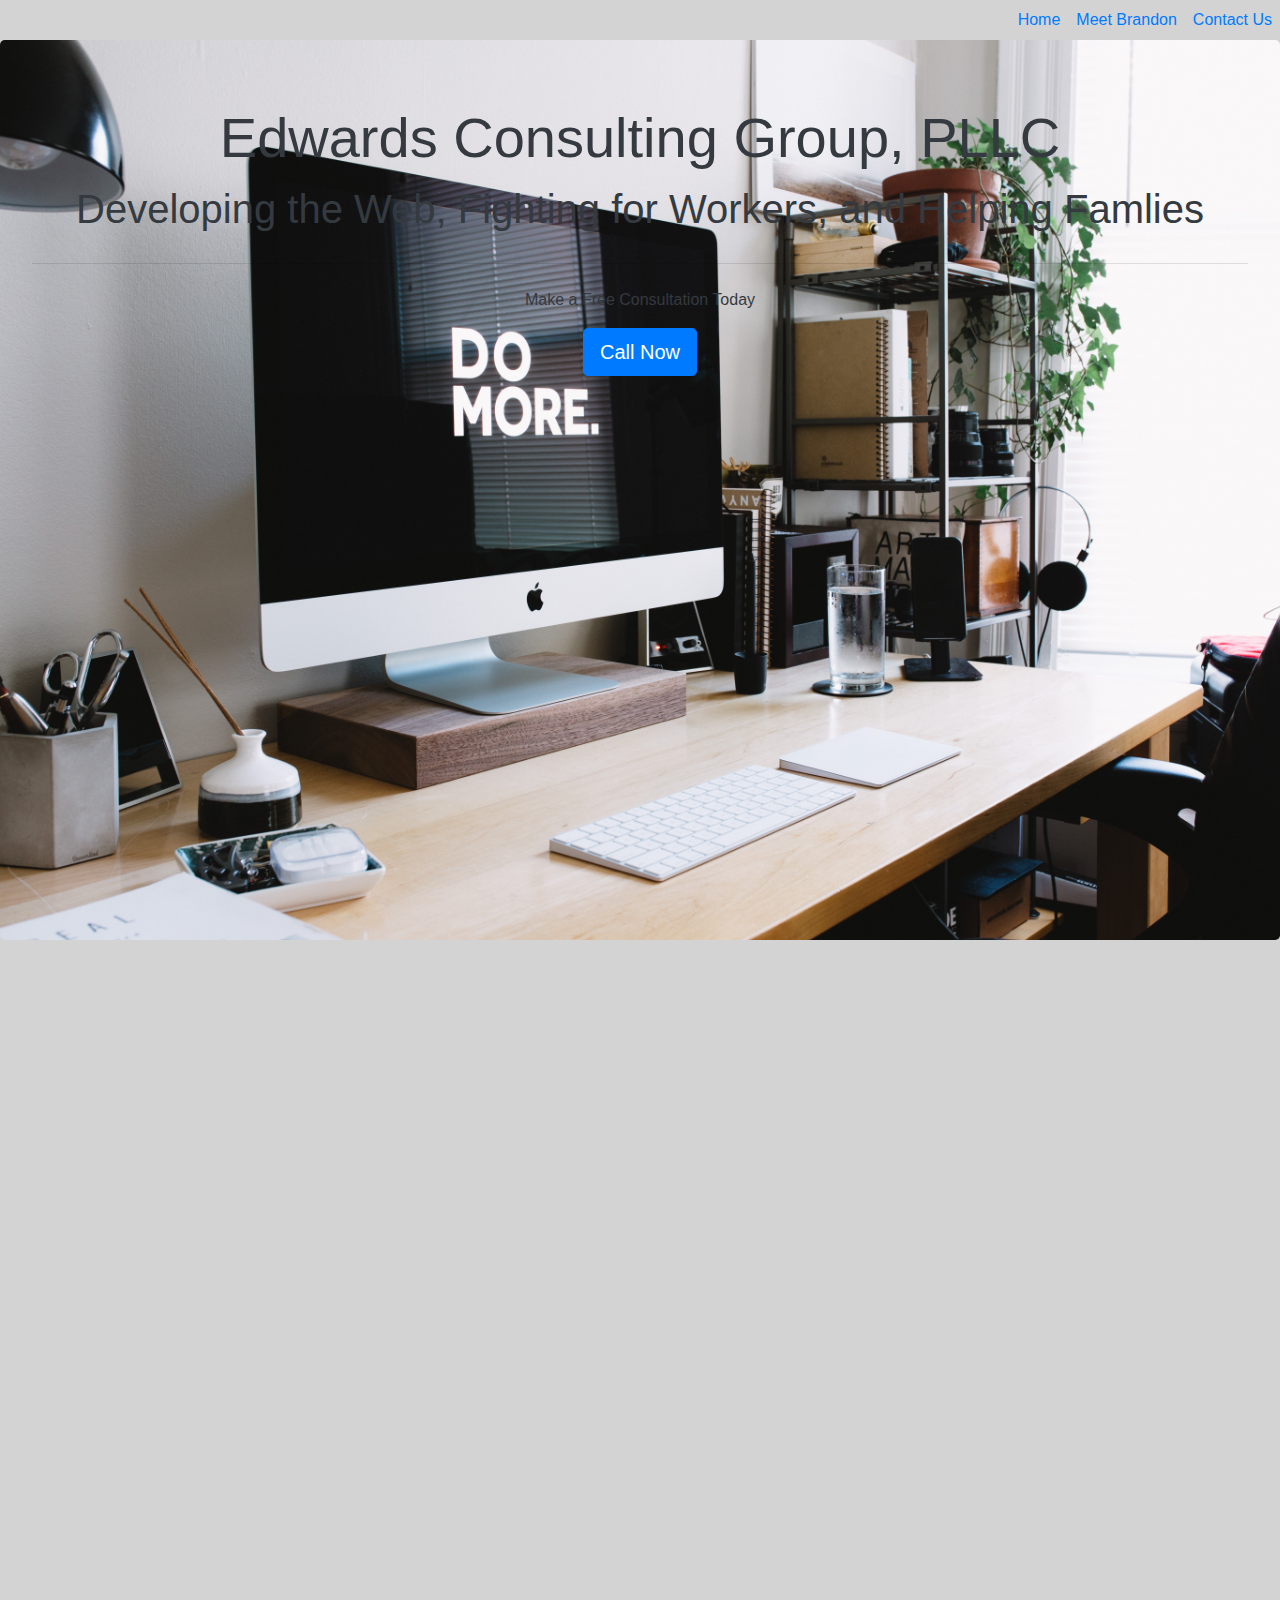
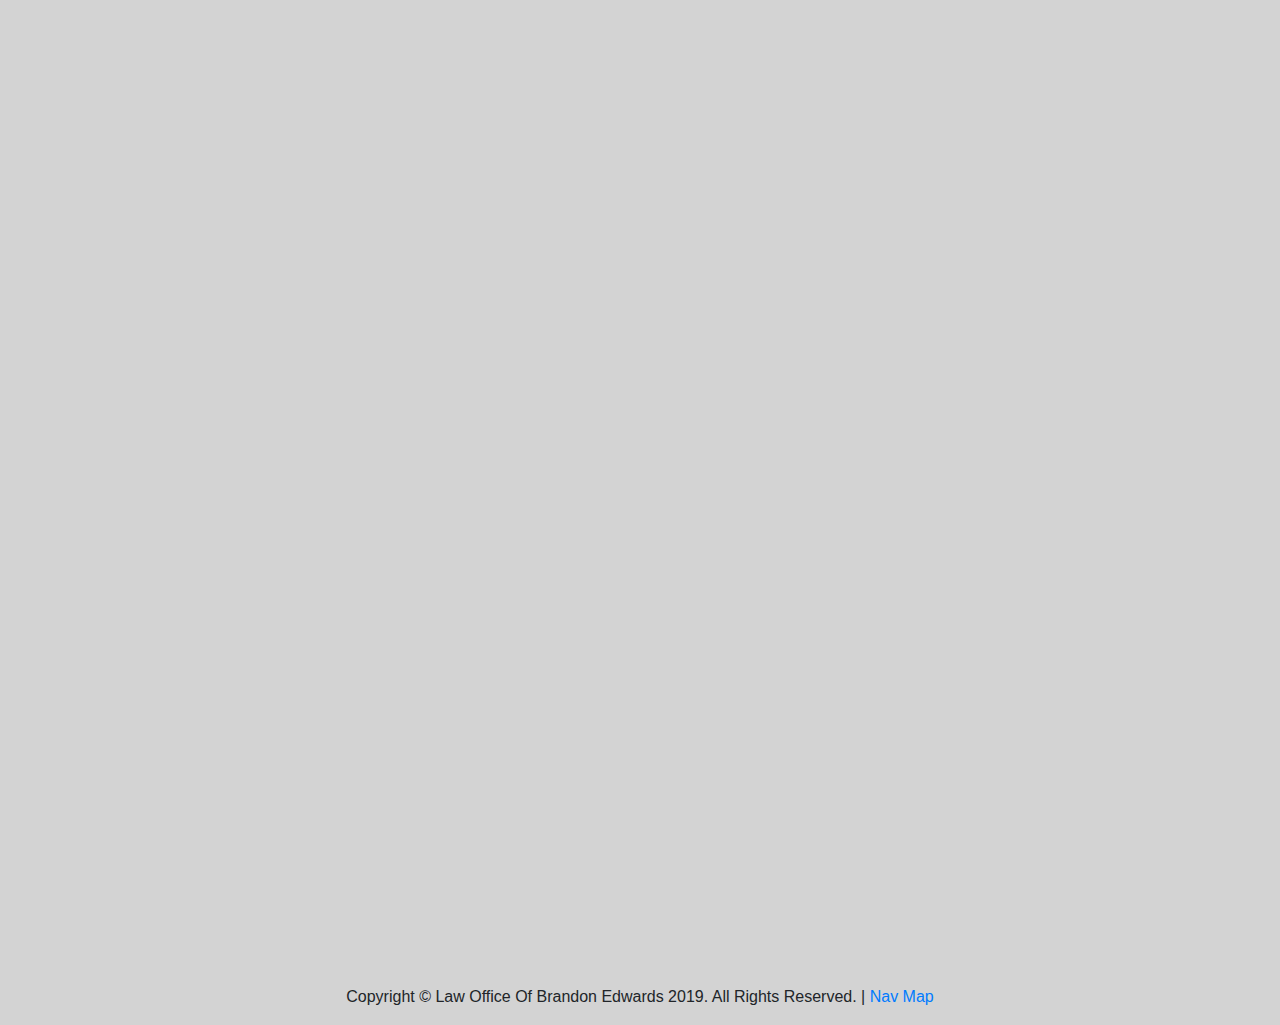
<file: Code_louisville_project/index.html>
<!DOCTYPE html>
<hmtl lang="en">
<head>
  <meta name="viewport" content="width=device-width, initial-scale=1.0"> 
<title> Edwards Consulting Group, PLLC </title>
<!--CSS-->
<link rel="stylesheet" href="https://stackpath.bootstrapcdn.com/bootstrap/4.3.1/css/bootstrap.min.css" integrity="sha384-ggOyR0iXCbMQv3Xipma34MD+dH/1fQ784/j6cY/iJTQUOhcWr7x9JvoRxT2MZw1T" crossorigin="anonymous">
<link rel="stylesheet" href = "main.css">
</head>
<header>
  <nav class="navbar-expand-md">
    <ul class="navbar-nav justify-content-end">
        <li class="nav-item">
            <a class="nav-link active" href="index.html"> Home </a>
          </li>
      <li class="nav-item">
        <a class="nav-link active" href="MeetBrandon.html"> Meet Brandon </a>
      </li>
      <li class="nav-item">
        <a class="nav-link" href="mailto: brandonedwardslaw@gmail.com">Contact Us</a>
      </li>
    </ul>
  </nav>
</header>
<body>
    
    <div class="jumbotron text-center" >
        <h1 class="display-4 text-dark text-center" >Edwards Consulting Group, PLLC</h1>
          <p class="lead text-dark text-center "> Developing the Web, Fighting for Workers, and Helping Famlies</p>
            <hr class="my-4 text-center">
              <p class = "text-dark text-center">Make a Free Consultation Today</p>
        <!-- Call button or link-->
                <a class="btn btn-primary btn-lg text-center text-white" href="tel: 502-299-9436" role="button">Call Now</a>
      </div>
<section>
  <div class="container-fluid d-flex align-items-center" id="Intro">
        <h1 class="text-center">Why Hire Us?</h1>
        <p class=" lead d-flex align-items-center"> At the Edwards Consulting Group, we are a new kind of law firm for a changing world.  
        Our lawyers and devlopers are consistent, patient and professional,giving each new matter the attention it deserves. 
        We listen to our clients, empower them with our knowledge, and collaberate with them to craft tailor-made solutions for their problems. 
        </p>
    </div>
</section>


<section>
  <div class ="container-fluid bg-light h-100 " id="practice_areas" >
      <h1 class="text-center page-title">Services</h1>
    <div class = "row" >   
      <div class = "col-md">
        <img src="images/-fs-Programming-2018.xl.jpg" class="img-fluid" alt=" Coding image">
          <h1> Front-End Web Development </h1>
            <ul>
              <li>Html </li> 
              <li> CSS </li>
              <li>Javascript </li>
            </ul>
            </div>
    
      <div class= "col-md">
          <img src="images/Employment image.jpg" class="img-fluid" alt="Employment image">
        <h1> Employment Law</h1>
          <ul>
            <li>Wrongful Termination </li> 
            <li>Discrimination </li>  
            <li>Federal EEO </li>
            <li>Employment contracts </li>
            <li> Unemployment compensation</li> 
        </ul>
      </div>
    
      <div class = "col-md">
          <img src="images/FamilyLaw.jpg" class="img-fluid" alt=" Family law image">
            <h1>Family law </h1>
              <ul>
                <li>Uncontested or Contested Divorce</lli>
                <li>Child Custody/ Guardianship</li>
                <li> CPS defense</li>
                <li>Child Support</li>
              </ul>
      </div>
    </div>     
  </div>
</section>
  <section>
  <div class="container-fluid h-75 " id= "client_testimonials">
    <h1 class="text-center page-title">What Our Clients Say</h1>
    <div class ="col-md-12"></div>
      <div id="myCarousel" class="carousel slide" data-ride="carousel">
        <!-- Indicators -->
        <ol class="carousel-indicators">
          <li data-target="#myCarousel" data-slide-to="0" class="active"></li>
          <li data-target="#myCarousel" data-slide-to="1"></li>
          <li data-target="#myCarousel" data-slide-to="2"></li>
        </ol>
    
        <!-- Wrapper for slides -->
        <div class="carousel-inner d-flex align-items-center">
          <div class=" carousel-item active" style= "background-image:url('images/alvaro-serrano-hjwKMkehBco-unsplash.jpg')">
            <p class="lead"> "Finally a lawyer that cares and listens to his clients"</p>
            <p class="lead text-center text-light"> Megan B. </p>
          </div>
    
          <div class="carousel-item" style= "background-image:url('images/alvaro-serrano-hjwKMkehBco-unsplash.jpg')">
            <p class="lead"> "Brandon helped me through a difficult time in my life. With his help my archived not only vindication, but peace."</p>
            <p class=" lead text-center text-light">Ben W.</p>
          </div>
        
          <div class="carousel-item" style= "background-image:url('images/alvaro-serrano-hjwKMkehBco-unsplash.jpg')">
            <p class="lead"> "A lawyer that tells you the truth, but with compassion and understanding."</p>
            <p class=" lead text-center text-light"> Kesha B. </p>
          </div>
        </div>
    
        <!-- Left and right controls -->
        <a class="left carousel-control" href="#myCarousel" data-slide="prev">
          <span class="glyphicon glyphicon-chevron-left"></span>
          <span class="sr-only">Previous</span>
        </a>
        <a class="right carousel-control" href="#myCarousel" data-slide="next">
          <span class="glyphicon glyphicon-chevron-right"></span>
          <span class="sr-only">Next</span>
        </a>
      </div>
      </div>
    </div>
  </section>
  
<script src="https://ajax.googleapis.com/ajax/libs/jquery/3.4.1/jquery.min.js"></script>
<script src="https://code.jquery.com/jquery-3.3.1.slim.min.js" integrity="sha384-q8i/X+965DzO0rT7abK41JStQIAqVgRVzpbzo5smXKp4YfRvH+8abtTE1Pi6jizo" crossorigin="anonymous"></script>
<script src="https://stackpath.bootstrapcdn.com/bootstrap/4.3.1/js/bootstrap.min.js" integrity="sha384-JjSmVgyd0p3pXB1rRibZUAYoIIy6OrQ6VrjIEaFf/nJGzIxFDsf4x0xIM+B07jRM" crossorigin="anonymous"></script>
<script src="https://cdnjs.cloudflare.com/ajax/libs/popper.js/1.14.7/umd/popper.min.js" integrity="sha384-UO2eT0CpHqdSJQ6hJty5KVphtPhzWj9WO1clHTMGa3JDZwrnQq4sF86dIHNDz0W1" crossorigin="anonymous"></script>
<script src="fadein.js"></script>

<footer>
  <section>
<div class="container-fluid bg-light h-25">
  <div class="row Contact-info">
    <div class="col-sm-4 col-xs-12 address-wrapper">
<div class="address">
  <i class="fa fa-map-marker round-icon" aria-hidden="true"></i>
    <p><strong> Our Address</strong> </p>
      <p class="adr">3046 Breckinridge Lane Suite LL1,<br>
                    Louisville, KY 40220</p>
        <a href="http://brandonedwardslaw.com/contact/#map">Get Directions</a>

</div>
    </div>

  <div class="col-sm-4 col-xs-12 cta-wrapper" >
    <div class="cta">
      <i class="fa fa-phone round-icon" aria-hidden="true"></i>
        <p>Call for Consultation</p>
          <a href="tel:502-299-9436" title="Call 502-299-9436">502-299-9436</a>
            <p>Call Us Now!</p>
    </div><!--/.cta-->
  </div>
</div><!--/.row-->
</section>

<div class="copy text-center">
<p>Copyright ©  Law Office Of Brandon Edwards 2019.  All Rights Reserved. | <a title="Nav Map" href="/site-map.htm">Nav Map</a></p>
</div>
</div>
</footer>
</body>
</hmtl>
</file>
<file: Code_louisville_project/main.css>
body{
    background-color: lightgrey; 
}

#Intro{
  height: 500px;
  
}

#client_testimontials{
background-size: cover;
margin-top: 10em;
margin-bottom: 10em;
width: 100vw;


}

.jumbotron{
    background-image: url(images/carl-heyerdahl-KE0nC8-58MQ-unsplash.jpg);
    background-size: cover;
    height: 100vh;
    
  }

  .carousel-item{
    background-repeat: no-repeat;
    background-size: cover;
    min-height: 350px;

}
    
.lead{
    color:White;
    text-align: center;
    font-size: 40px;
}

section {
  opacity: 0;
  transform: translate(0, 20px); 
  transition: all 1s;
  }
  
  section.visible {
  opacity: 1;
  transform: translate(0, 0); 
  }
 
  @media (max-width: 575.98px){
    nav{
      text-align: center;
    }
    #Intro{
      overflow: auto
    }
 }
  
  
 @media (min-width: 768px) {
      .row {
        overflow:auto;
      }
      #client_testimonials{
        overflow: auto
      }
      #Contactinfo{
        overflow: auto;
      }
     }
  
     @media (min-width: 1200px){
      .row{
        font-size: 1.5em;
      }
     }
</file>
